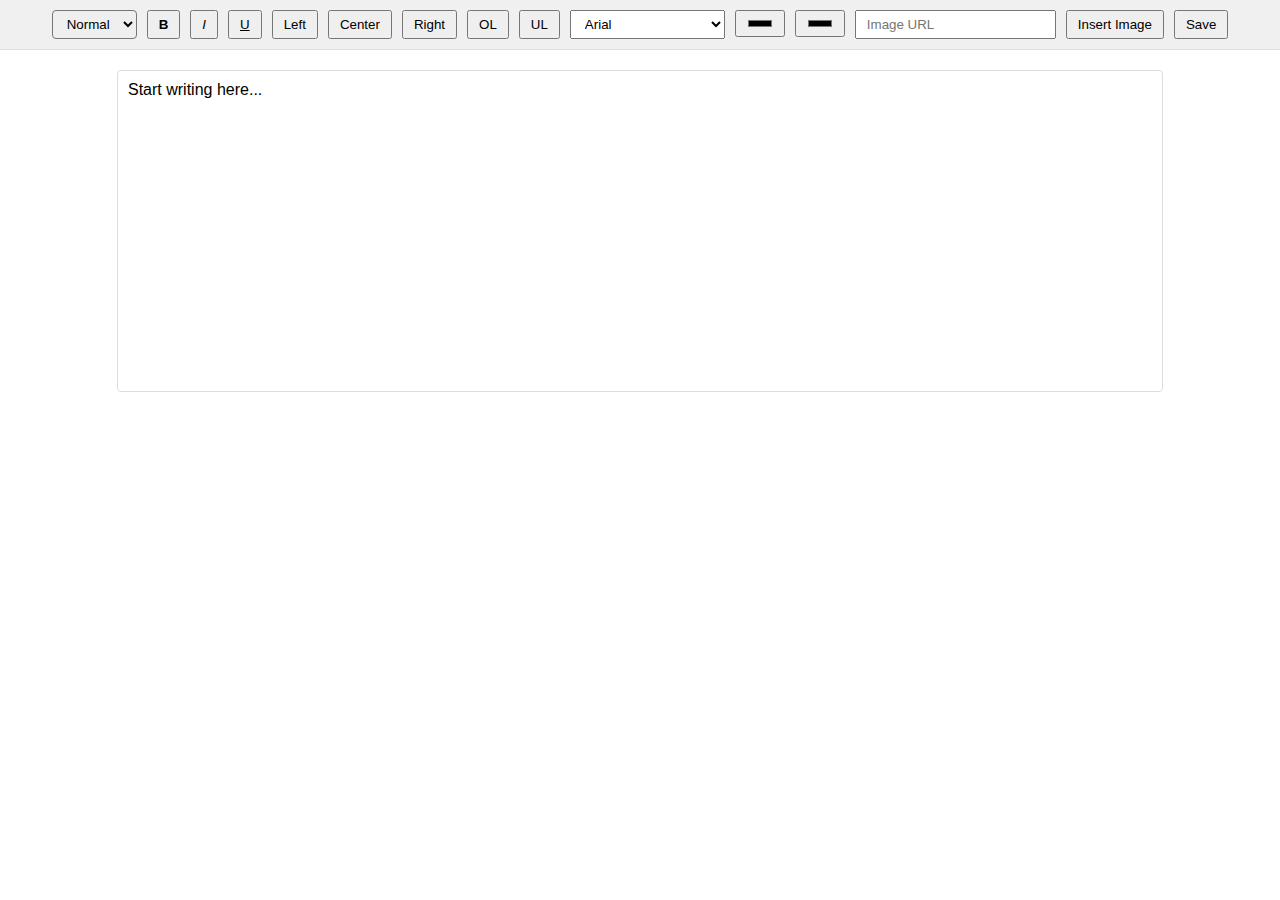
<file: DocsEditor/index.html>
<!DOCTYPE html>
<html lang="en">
<head>
    <meta charset="UTF-8">
    <meta name="viewport" content="width=device-width, initial-scale=1.0">
    <title>Enhanced Text Editor</title>
    <link rel="stylesheet" href="styles.css">
</head>
<body>
    <!-- Add this button right after the opening body tag -->
<button id="toggleSidebar" onclick="toggleSidebar()">☰</button>

    <!-- Toolbar for formatting options -->
    <div id="toolbar">
        <!-- Add this inside the toolbar div in your HTML file -->
<select id="fontSizeSelect" onchange="changeFontSize()">
    <option value="1">Small</option>
    <option value="3" selected>Normal</option>
    <option value="5">Large</option>
    <option value="7">Huge</option>
</select>

        <button onclick="formatText('bold')"><b>B</b></button>
        <button onclick="formatText('italic')"><i>I</i></button>
        <button onclick="formatText('underline')"><u>U</u></button>
        <button onclick="formatText('justifyLeft')">Left</button>
        <button onclick="formatText('justifyCenter')">Center</button>
        <button onclick="formatText('justifyRight')">Right</button>
        <button onclick="formatText('insertOrderedList')">OL</button>
        <button onclick="formatText('insertUnorderedList')">UL</button>
        <select id="fontSelect" onchange="changeFont()">
            <option value="Arial">Arial</option>
            <option value="Times New Roman">Times New Roman</option>
            <option value="Courier New">Courier New</option>
            <option value="Georgia">Georgia</option>
            <option value="Verdana">Verdana</option>
        </select>
        <input type="color" id="textColor" onchange="changeTextColor()">
        <input type="color" id="bgColor" onchange="changeBgColor()">
        <input type="text" id="imageUrl" placeholder="Image URL">
        <button onclick="insertImage()">Insert Image</button>
        <button onclick="saveContent()">Save</button>
    </div>
    
    <!-- Editable content area -->
    <div id="editor" contenteditable="true">
        Start writing here...
    </div>

    <script src="scripts.js"></script>
</body>
</html>
</file>
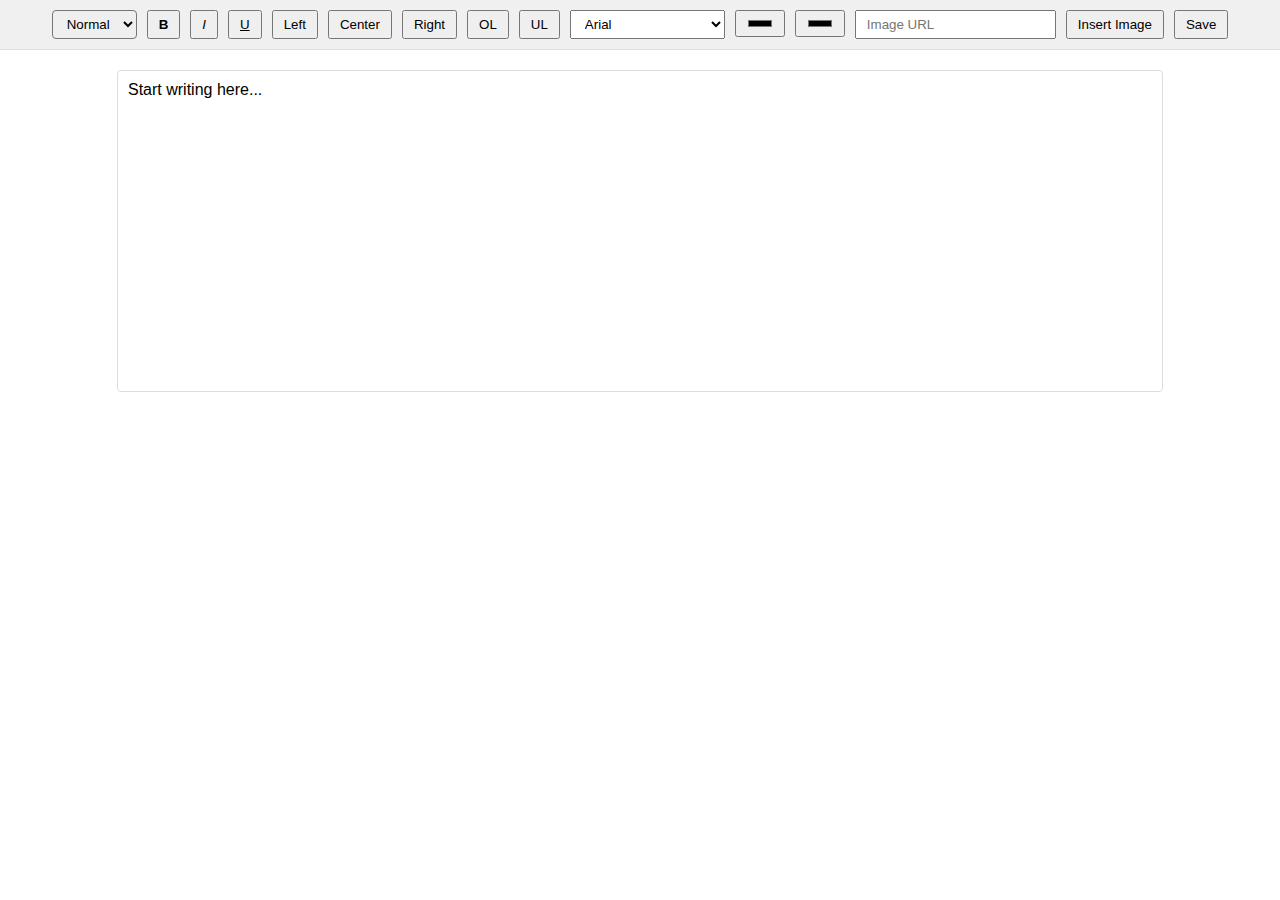
<file: format.html>
<!DOCTYPE html>
<html lang="en">
<head>
    <meta charset="UTF-8">
    <meta name="viewport" content="width=device-width, initial-scale=1.0">
    <title>Enhanced Text Editor</title>
    <link rel="stylesheet" href="./DocsEditor/styles.css">
</head>
<body>
    <!-- Add this button right after the opening body tag -->
<button id="toggleSidebar" onclick="toggleSidebar()">☰</button>

    <!-- Toolbar for formatting options -->
    <div id="toolbar">
        <!-- Add this inside the toolbar div in your HTML file -->
<select id="fontSizeSelect" onchange="changeFontSize()">
    <option value="1">Small</option>
    <option value="3" selected>Normal</option>
    <option value="5">Large</option>
    <option value="7">Huge</option>
</select>

        <button onclick="formatText('bold')"><b>B</b></button>
        <button onclick="formatText('italic')"><i>I</i></button>
        <button onclick="formatText('underline')"><u>U</u></button>
        <button onclick="formatText('justifyLeft')">Left</button>
        <button onclick="formatText('justifyCenter')">Center</button>
        <button onclick="formatText('justifyRight')">Right</button>
        <button onclick="formatText('insertOrderedList')">OL</button>
        <button onclick="formatText('insertUnorderedList')">UL</button>
        <select id="fontSelect" onchange="changeFont()">
            <option value="Arial">Arial</option>
            <option value="Times New Roman">Times New Roman</option>
            <option value="Courier New">Courier New</option>
            <option value="Georgia">Georgia</option>
            <option value="Verdana">Verdana</option>
        </select>
        <input type="color" id="textColor" onchange="changeTextColor()">
        <input type="color" id="bgColor" onchange="changeBgColor()">
        <input type="text" id="imageUrl" placeholder="Image URL">
        <button onclick="insertImage()">Insert Image</button>
        <button onclick="saveContent()">Save</button>
    </div>
    
    <!-- Editable content area -->
    <div id="editor" contenteditable="true">
        Start writing here...
    </div>

    <script src="./DocsEditor/scripts.js"></script>
</body>
</html>
</file>
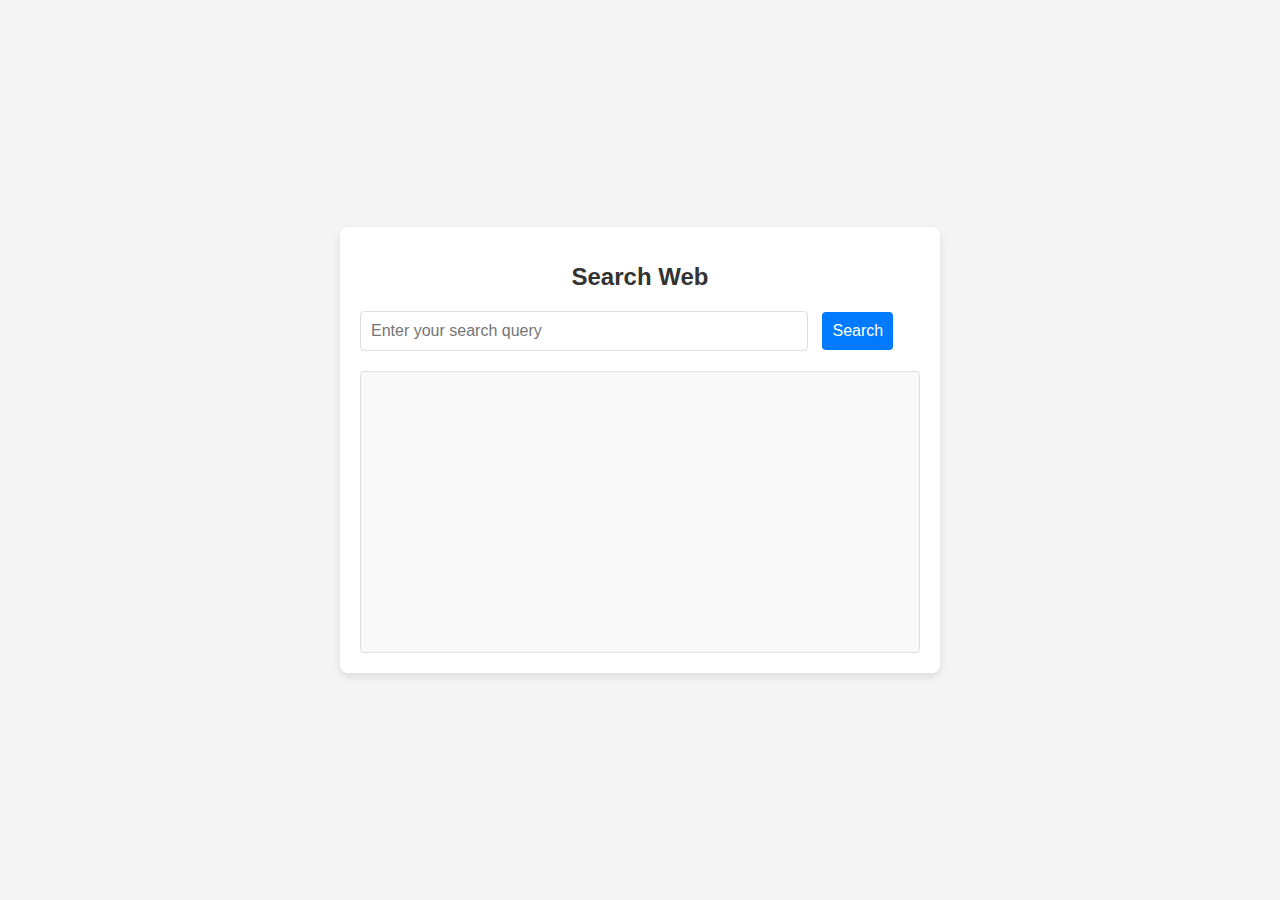
<file: Search.html>
<!DOCTYPE html>
<html lang="en">
<head>
    <meta charset="UTF-8">
    <meta name="viewport" content="width=device-width, initial-scale=1.0">
    <title>Search API Example</title>
    <style>
        body {
            font-family: 'Arial', sans-serif;
            background-color: #f4f4f4;
            margin: 0;
            padding: 0;
            display: flex;
            justify-content: center;
            align-items: center;
            height: 100vh;
        }
        .container {
            background-color: #fff;
            border-radius: 8px;
            box-shadow: 0 4px 8px rgba(0, 0, 0, 0.1);
            max-width: 600px;
            width: 100%;
            padding: 20px;
            box-sizing: border-box;
        }
        h1 {
            font-size: 24px;
            margin-bottom: 20px;
            color: #333;
            text-align: center;
        }
        #search-query {
            width: calc(100% - 100px);
            padding: 12px;
            border: 1px solid #ddd;
            border-radius: 4px;
            font-size: 16px;
            box-sizing: border-box;
            transition: border-color 0.3s ease;
        }
        #search-query:focus {
            border-color: #007bff;
            outline: none;
        }
        #search-button {
            padding: 12px;
            border: none;
            border-radius: 4px;
            background-color: #007bff;
            color: #fff;
            font-size: 16px;
            cursor: pointer;
            transition: background-color 0.3s ease;
            margin-left: 10px;
        }
        #search-button:hover {
            background-color: #0056b3;
        }
        #search-results {
            margin-top: 20px;
            padding: 15px;
            border: 1px solid #ddd;
            border-radius: 4px;
            background-color: #f9f9f9;
            height: 250px;
            overflow-y: auto;
        }
        #search-results div {
            margin-bottom: 15px;
        }
        #search-results a {
            color: #007bff;
            text-decoration: none;
        }
        #search-results a:hover {
            text-decoration: underline;
        }
    </style>
</head>
<body>
    <div class="container">
        <h1>Search Web</h1>
        <input type="text" id="search-query" placeholder="Enter your search query" style="width: 80%; padding: 10px;">
        <button id="search-button" style="padding: 10px;">Search</button>
        <div id="search-results" contenteditable="true"></div>
    </div>

    <script>
        document.getElementById('search-button').addEventListener('click', function() {
            const query = document.getElementById('search-query').value;
            const apiKey = 'YOUR_API_KEY'; // Replace with your API key
            const searchEngineId = 'YOUR_SEARCH_ENGINE_ID'; // Replace with your search engine ID

            fetch(`https://www.googleapis.com/customsearch/v1?q=${encodeURIComponent(query)}&key=${'AIzaSyDHrGnvuUQd6-oD-AgQazK9LQYgvg1I5iU'}&cx=${'829db1a43afb74ca1'}`)
                .then(response => response.json())
                .then(data => {
                    const resultsContainer = document.getElementById('search-results');
                    resultsContainer.innerHTML = ''; // Clear previous results

                    if (data.items) {
                        data.items.forEach(item => {
                            const result = document.createElement('div');
                            result.innerHTML = `<strong><a href="${item.link}" target="_blank">${item.title}</a></strong><p>${item.snippet}</p>`;
                            resultsContainer.appendChild(result);
                        });
                    } else {
                        resultsContainer.innerText = 'No results found.';
                    }
                })
                .catch(error => {
                    console.error('Error fetching search results:', error);
                });
        });
    </script>
</body>
</html>
</file>
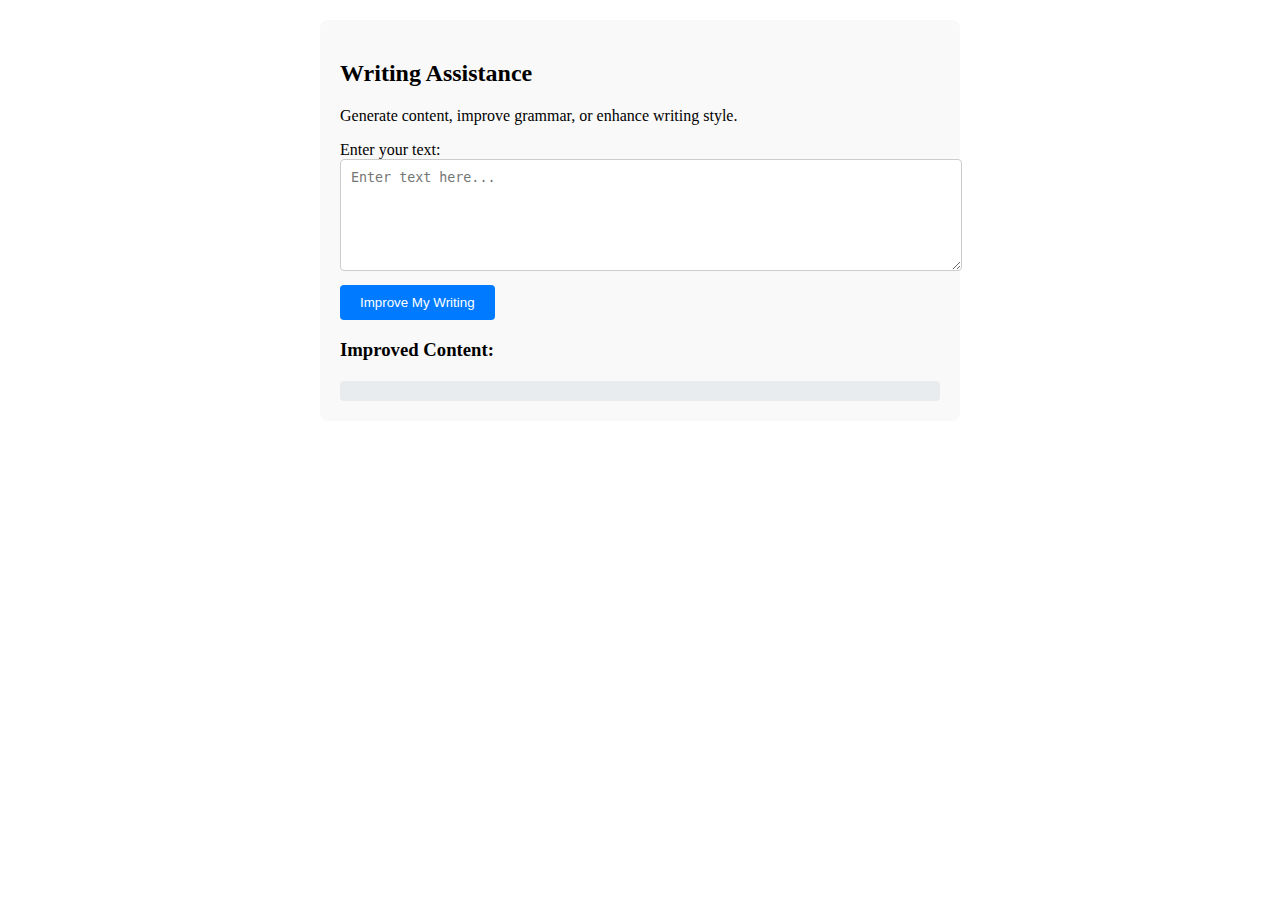
<file: write.html>
<!DOCTYPE html>
<html lang="en">
<head>
    <meta charset="UTF-8">
    <meta name="viewport" content="width=device-width, initial-scale=1.0">
    <title>Document</title>
    <style>
        #writing-assistance {
            display: block; /* Hidden until the feature is clicked */
            padding: 20px;
            background-color: #f9f9f9;
            border-radius: 8px;
            max-width: 600px;
            margin: 20px auto;
        }

        #writing-input {
            width: 100%;
            padding: 10px;
            border-radius: 4px;
            border: 1px solid #ccc;
            margin-bottom: 10px;
        }

        #writing-assist-btn {
            padding: 10px 20px;
            background-color: #007BFF;
            color: #fff;
            border: none;
            border-radius: 4px;
            cursor: pointer;
            transition: background-color 0.3s ease;
        }

        #writing-assist-btn:hover {
            background-color: #0056b3;
        }

        #writing-output {
            margin-top: 20px;
            background-color: #e9ecef;
            padding: 10px;
            border-radius: 4px;
            white-space: pre-wrap;
        }
    </style>
</head>
<body>
  <div id="writing-assistance" class="feature-pane">
    <h2>Writing Assistance</h2>
    <p>Generate content, improve grammar, or enhance writing style.</p>
    
    <label for="writing-input">Enter your text:</label>
    <textarea id="writing-input" rows="6" placeholder="Enter text here..."></textarea>
    
    <button id="writing-assist-btn">Improve My Writing</button>
    
    <h3>Improved Content:</h3>
    <div id="writing-output"></div>
</div>  
</body>
<script>
    const huggingFaceApiKey = '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';
    const apiUrl = 'https://api-inference.huggingface.co/models/facebook/bart-large-cnn'; // Example model for summarization, you can change it to another model if needed

    // Function to handle the writing assistance request
    document.getElementById('writing-assist-btn').addEventListener('click', function() {
        const inputText = document.getElementById('writing-input').value;

        if (inputText.trim() === '') {
            alert('Please enter some text.');
            return;
        }

        // Prepare the data for the API request
        const data = {
            inputs: inputText
        };

        // Call the Hugging Face API using fetch
        fetch(apiUrl, {
            method: 'POST',
            headers: {
                'Content-Type': 'application/json',
                'Authorization': `Bearer ${huggingFaceApiKey}`
            },
            body: JSON.stringify(data)
        })
        .then(response => response.json())
        .then(result => {
            // Display the improved content
            const improvedText = result[0].summary_text ? result[0].summary_text.trim() : 'No enhancement available.';
            document.getElementById('writing-output').innerHTML = `<p>${improvedText}</p>`;
        })
        .catch(error => {
            console.error('Error:', error);
            document.getElementById('writing-output').innerHTML = `<p>Error: Could not improve the text. Please try again later.</p>`;
        });
    });
</script>
</html>
</file>
<file: DocsEditor/styles.css>
/* styles.css */

/* Default styles for the body */
body {
    font-family: Arial, sans-serif;
    margin: 0;
    padding: 0;
    display: flex;
    flex-direction: column;
    align-items: center;
}

/* Default styles for the toolbar */
/* Add this to styles.css */

/* Styling for the font size dropdown */
#fontSizeSelect {
    margin: 0 5px;
    padding: 5px 10px;
    cursor: pointer;
    border-radius: 4px; /* Rounded corners */
}

#toolbar {
    background-color: #f0f0f0;
    padding: 10px;
    width: 100%;
    display: flex;
    justify-content: center;
    border-bottom: 1px solid #ddd;
    transition: transform 0.3s ease; /* Smooth transition for toggling */
}

#toolbar button,
#toolbar input[type="color"],
#toolbar input[type="text"],
#toolbar select {
    margin: 0 5px;
    padding: 5px 10px;
    cursor: pointer;
}

/* Editor styling */
#editor {
    width: 80%;
    min-height: 300px;
    margin-top: 20px;
    padding: 10px;
    border: 1px solid #ddd;
    border-radius: 4px;
    background-color: #fff;
}

/* Hide the toggle button by default */
#toggleSidebar {
    display: none; /* Hidden on larger screens */
}

/* Media query for mobile devices */
@media (max-width: 768px) {
    /* Display the toggle button on mobile screens */
    #toggleSidebar {
        display: block; /* Show the button */
        position: fixed; /* Fixed position for toggle button */
        top: 10px; /* Position at the top */
        left: 10px; /* Position at the left */
        z-index: 1001; /* Above the toolbar */
        background-color: #fff; /* Button background */
        border: none; /* Remove default border */
        padding: 10px; /* Padding for easier tapping */
        font-size: 18px; /* Font size for better visibility */
        cursor: pointer; /* Pointer cursor on hover */
        border-radius: 4px; /* Rounded corners */
    }

    /* Styles for the toolbar as a sidebar */
    #toolbar {
        position: fixed; /* Make it a fixed sidebar */
        left: 0; /* Align to the left */
        top: 0;
        height: 100%;
        width: 200px; /* Set a fixed width */
        transform: translateX(-100%); /* Hide it off-screen */
        flex-direction: column; /* Stack toolbar items vertically */
        background-color: #f0f0f0; /* Sidebar background color */
        z-index: 1000; /* Ensure it overlays other content */
        padding-top: 60px; /* Padding for the toggle button */
    }

    #toolbar button,
    #toolbar input[type="color"],
    #toolbar input[type="text"],
    #toolbar select {
        margin: 10px; /* Add margin around each item */
        width: calc(100% - 20px); /* Adjust width inside sidebar */
    }

    #editor {
        margin-left: 0; /* Remove margin when sidebar is hidden */
    }

    /* When the toolbar is open, shift it into view */
    #toolbar.open {
        transform: translateX(0);
    }
}
</file>
